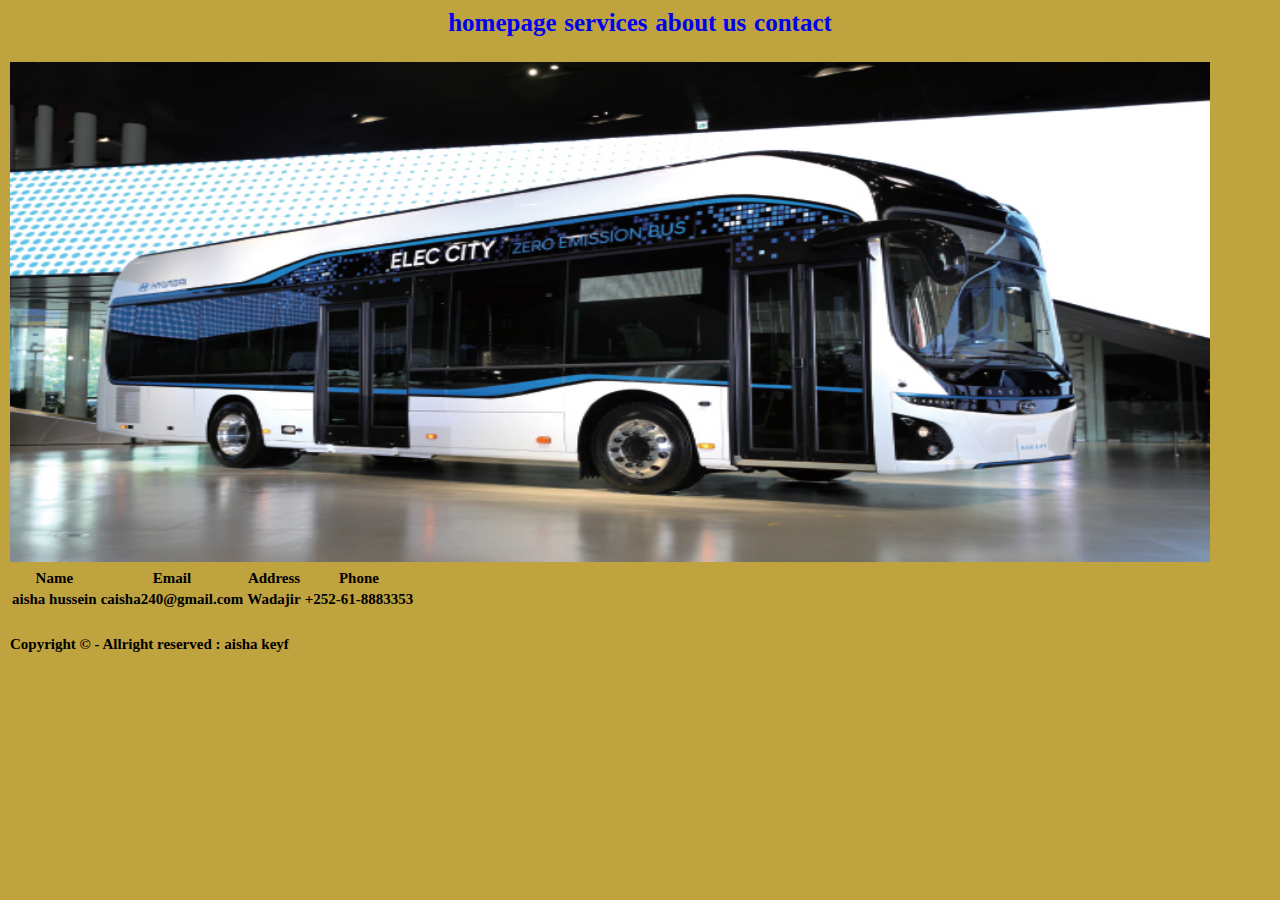
<file: index.html>
<!DOCTYPE html>
<html lang="eng" dir="ltr">
<head>
	<meta charset="utf-8">
	<title>security door buses</title>
    <link rel="stylesheet" type="text/css" href="style.css">
    <meta name="view port" content="width=device=width, initial-scale=1.0">
     <style>
            @media (min-width: 500px) {
                body {
                    background-color: #BFA33F;
                }
            }

            @media (max-width: 499px) {
                body { 
                  background-color: #E3C5A5;
                    
                  
         }
       }
        </style>

</head>

<body> 
	 <div class="container">
            <div class="row">
                <div class="col-lg-3 col-sm-3">
	
	<header>
   
   <div align="center">
   	<div class="topnav">
   	<div class="padding">
   		<div class="margin">


        <a href="Homepage.html" style="text-decoration: none;font-size: 25px; font-weight: bold; font-style:normal; padding: 2px;">homepage</a>
          <a href="Services.html" style="text-decoration: none;font-size: 25px; font-weight: bold; font-style: normal; padding: 2px;">services</a>
           <a href="About us.html" style="text-decoration: none;font-size: 25px; font-weight: bold; font-style: normal; padding: 2px;">about us</a>
           <a href="Contact us.html" style="text-decoration: none;font-size: 25px; font-weight: bold; font-style: normal; padding: 2px;">contact</a>

      </div>
</div>
</div>
</div>
</header>
<p>
<img src="images/1.jpg" alt="whitebus" style="width:1200px;height:500px;" >
<div class="padding">
  <table>
  	<div align="center">
  		<div class="padding">

                    <thead>
                       <tr>
                           
                            <th>Name</th>
                            <th>Email</th>
                            <th>Address</th>
                            <th>Phone</th>
                       </tr>
                    </thead>
                    <div align="center">
                    <div class="padding">
                    <tbody>
                        <tr>
                            
                            <td>aisha hussein</td>
                            <td>caisha240@gmail.com</td>
                            <td>Wadajir</td>
                            <td>+252-61-8883353</td>
                        </tr>
                    </tbody>
                </table>
          </div>
        </div>
      </div>
        <footer>
           <p>Copyright &copy; - Allright reserved : aisha keyf</p>
        </footer>

</table>
</div>
</p>
</body>
</html>
</file>
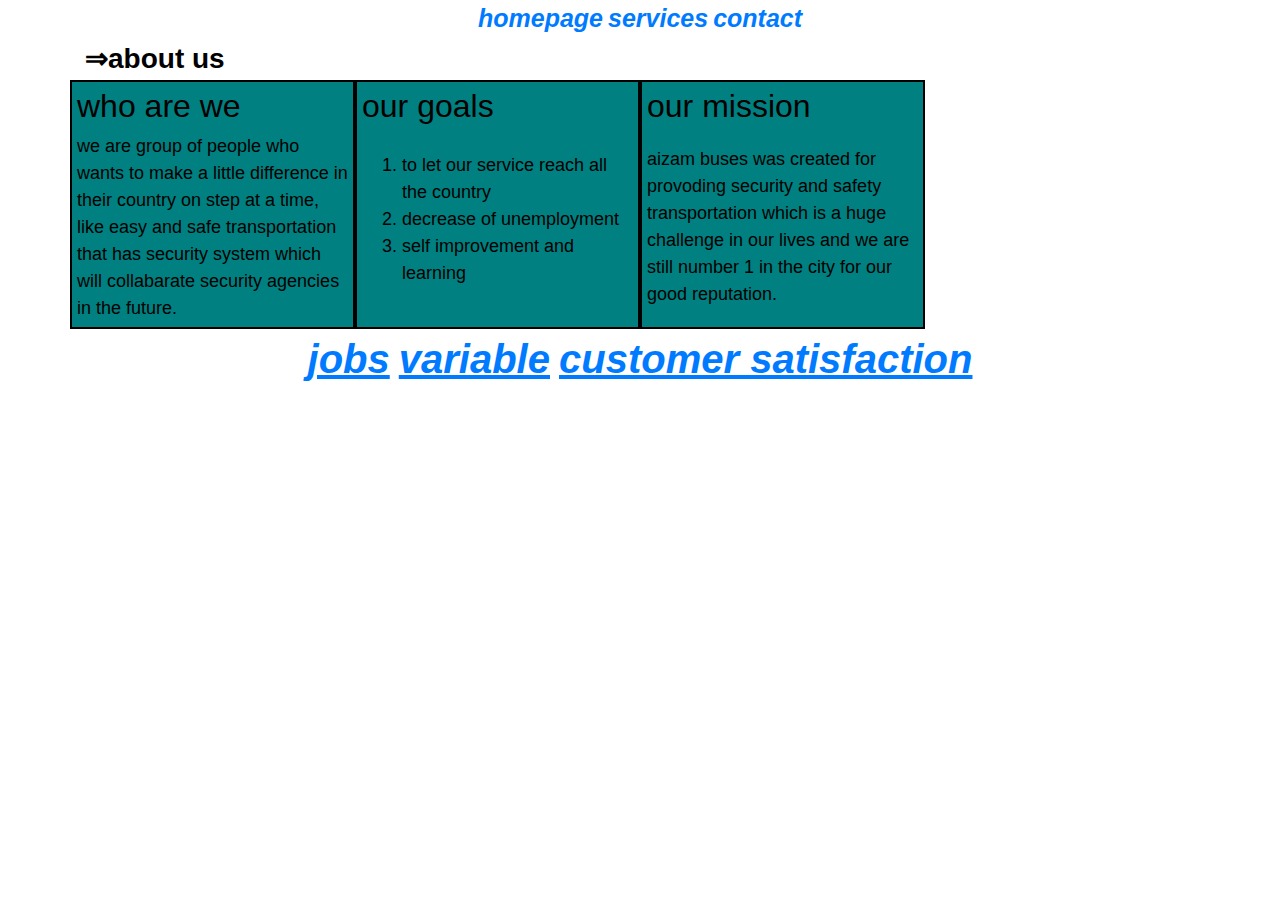
<file: about us.html>
<!DOCTYPE html>
<html>
<head>
	 <link rel="stylesheet" href="https://maxcdn.bootstrapcdn.com/bootstrap/4.0.0/css/bootstrap.min.css" integrity="sha384-Gn5384xqQ1aoWXA+058RXPxPg6fy4IWvTNh0E263XmFcJlSAwiGgFAW/dAiS6JXm" crossorigin="anonymous">
	<title>about us</title>

	    <div align="center">

	      <a href="Homepage.html" style="text-decoration: none;font-size: 25px; font-weight: bolder; font-style: italic;">homepage</a>
          <a href="Services.html" style="text-decoration: none;font-size: 25px; font-weight: bold; font-style: italic;">services</a>
        
           <a href="Contact us.html" style="text-decoration: none;font-size: 25px; font-weight: bold; font-style: italic;">contact</a>
       </div>

	<style>
            .row > div {
                padding: 5px;
                background-color: teal;
                border: 2px solid black;
                display: flex;
                flex-wrap: wrap;

            }
           h2
            {
                text-align:left;
            }
              .container::before {
                  content: "\21d2 about us ";
                  font-weight: bold;
                  text-align: center;
                  font-size: 28px;
                    }
        </style>
	<meta name="viewport" content="width=device-width, initial-scale=1.0">
	 <style>
            @media (min-width: 500px) {
                body {
                    background-color: rgb(12, 220, 170);
                }
            

            @media (max-width: 499px) {
                body {
                    background-color: rgb(12, 200, 190);
                }
            }
        </style>
	<link rel="stylesheet" type="text/css" href="about us.css">
</head>
<body>
	 <div class="container">
            <div class="row">
                <div class="col-lg-3 col-sm-6">
	<h2>who are we</h2>
	
we are group of people who wants to make a little difference in their country on step at a time, like  easy and safe transportation that has security system which will collabarate security agencies in the future.
           </div>
             <div class="col-lg-3 col-sm-6">

	 <h2>our goals</h2>

	 <ol>
	 	
	 	<li>to let our service reach all the country</li>
	 	<li>decrease of unemployment</li>
        <li>self improvement and learning</li>

	 </ol>
	</div>
	  <div class="col-lg-3 col-sm-6">
	 <h2>our mission</h2>
	 aizam buses was created for provoding security and safety transportation which is a huge challenge in our lives and we are still number 1 in the city for our good reputation.
	</div>
	

</div> 
<div align="center">
	<a href="nesting/jobs.html" style="text-decoration:underline; font-size: 40px; font-weight: bolder; font-style: italic; padding: 2px;">jobs</a> 
<a href="variables/variable.html" style="text-decoration:underline; font-size: 40px; font-weight: bolder; font-style: italic; padding: 2px;">variable</a>
<a href="inheritence/customer satisfaction.html" style="text-decoration:underline; font-size: 40px; font-weight: bolder; font-style: italic; padding: 2px;">customer satisfaction</a>
</div>
</body>
</html>
</file>
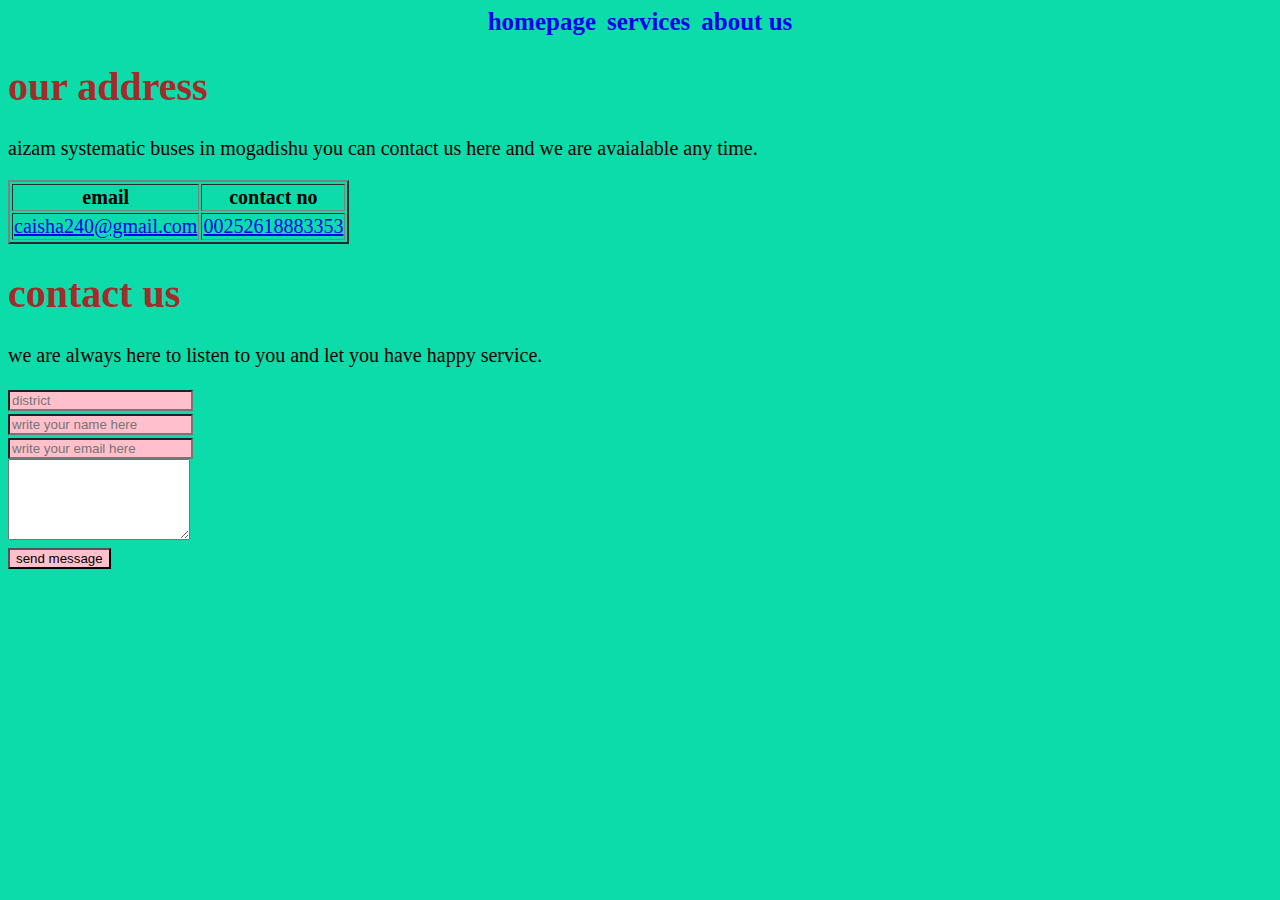
<file: contact us.html>
<!DOCTYPE html>
<html>
<head>
	<title>contact</title>

     <div align="center">
     <a href="Homepage.html" style="text-decoration: none;font-size: 25px; font-weight: bold; font-style:normal; padding:3px">homepage</a>
      <a href="Services.html" style="text-decoration: none;font-size: 25px; font-weight: bold; font-style: normal; padding: 3px;">services</a>
           <a href="About us.html" style="text-decoration: none;font-size: 25px; font-weight: bold; font-style: normal;padding: 3px">about us</a>
           
       </div>
	<meta name="viewport" content="width=device-width, initial-scale=1.0">
	 <style>
            @media (min-width: 500px) {
                body {
                    background-color: rgb(12, 220, 170);
                }
            }

            @media (max-width: 499px) {
                body {
                    background-color: rgb(12, 200, 190);
                }
            }
        </style>

	<style>

	  input:hover {
                background-color: orange;
            }
        </style>
	<link rel="stylesheet" type="text/css" href="contact us.css">
</head>
<body>
   
  <div class="contacts">
  	<h1>our address</h1>

  	<p>
  		aizam systematic buses in mogadishu you can contact us here and we are avaialable any time.
  	</p>
  	<div class="table">
    <table border="2px">

    	<tr>
    		<th>email</th>
    		<th>contact no</th>
    	</tr>
    	<tr>
    		<td>
    			<a href="mail to:caisha240@gmail.com">caisha240@gmail.com</a>
    		</td>
    		<td>
    			<a href="tell:00252618883353">00252618883353</a>
    		</td>
    	</tr>
</table>

</div>
<div class="contact-title">
	<h1>contact us</h1>
	<p> we are always here to listen to you and let you have happy service.</p>
</div>

  <form>
 <div>
                <input name="district" list="district" placeholder="district" required="please"><br>
                <datalist id="district">
                    <option value="dherkenley">
                    <option value="wadajir">
                    <option value="hodan">
                    <option value="howl-wadaag">
                    <option value="warta-nabada">
                    <option value="shibis &amp; Deps">
                    <option value="shangaani">
                    <option value="xamar-weyne">
                    <option value="xamar jajab">
                    <option value="yaaqshiid">
                    <option value="waaberi">
                    <option value="kaaraan">
                    <option value="deyniile">
                    <option value="kaxda">
                    <option value="boondheere">
                    <option value="c\casiis">
                    <option value="hiliwaa">
                        </datalist>
            </div>
        </form>
        

                    


<div class="contact form">
	<form id="contact form" method="post" action="thanks.html">
		<input type="text" name="name" class="form-control" placeholder="write your name here" required="please"><br>
		<input type="email" name="email" class="form-control" placeholder="write your email here" required=""><br>
       <textarea type="message" name="message" class="form-control" placeholder="message" rows="5" required="">
   </textarea> <br>
   <input type="submit" name="submit" class="form-control submit" value="send message">
</form>

</div>

</body>
</html>
</file>
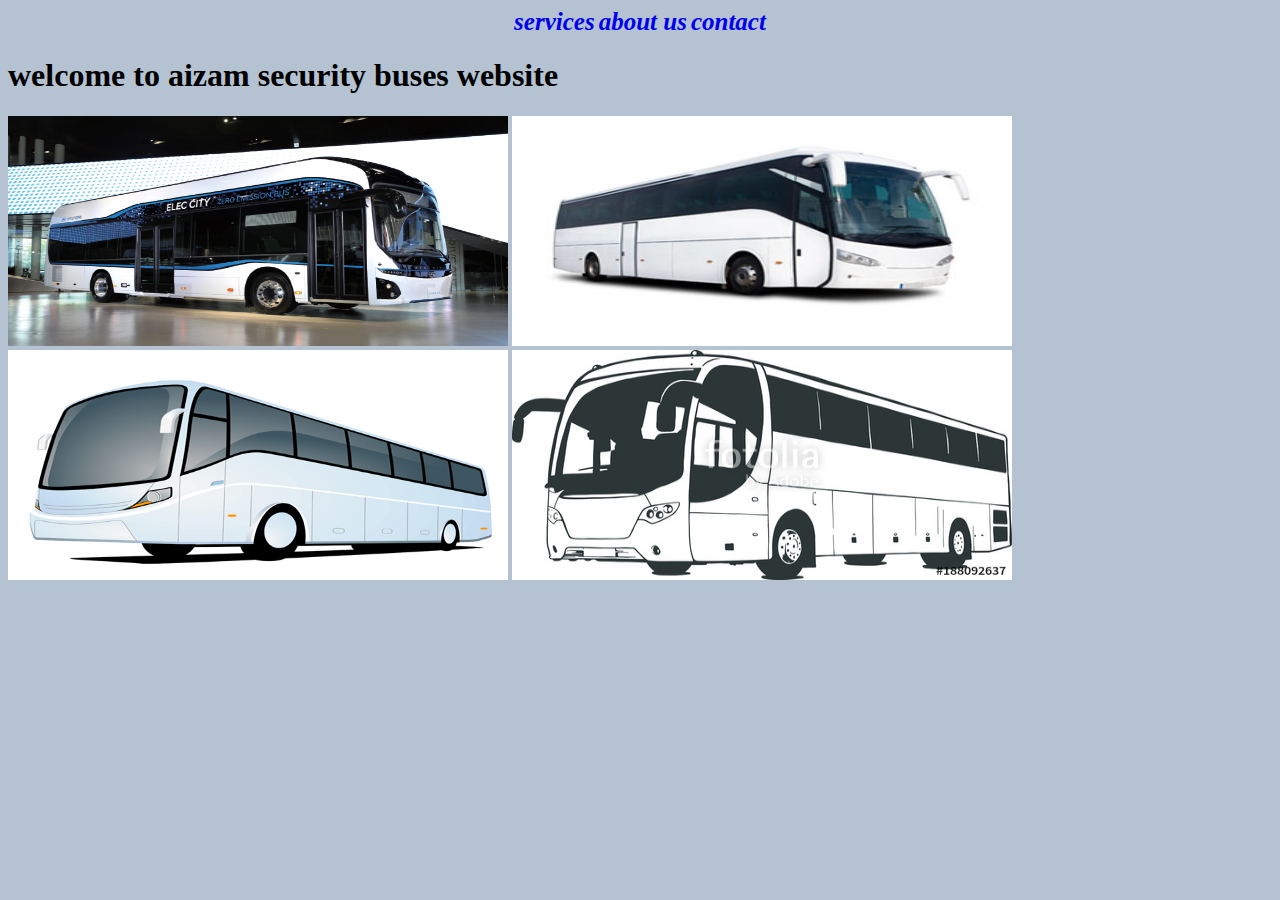
<file: homepage.html>
<!DOCTYPE html>
<html>
<head>
	<title>homepage</title>
	 <div align="center">
	 	

	 
          <a href="Services.html" style="text-decoration: none;font-size: 25px; font-weight: bold; font-style: italic;">services</a>
           <a href="About us.html" style="text-decoration: none;font-size: 25px; font-weight: bold; font-style: italic;">about us</a>
           <a href="Contact us.html" style="text-decoration: none;font-size: 25px; font-weight: bold; font-style: italic;">contact</a>
       </div>
	<link rel="stylesheet" type="text/css" href="homepage.css">
</head>
<body>
	<h1>welcome to aizam security buses website</h1>

<img src="images/1.jpg" alt="whitebus" style="width:500px;height:230px;" >
<img src="images/2.jpg" alt="whitebus" style="width: 500px; height: 230px">
<img src="images/3.jpg" alt="whitebus" style="width: 500px; height: 230px">
<img src="images/4.jpg" alt="whitebus" style="width: 500px; height: 230px">




</body>
</html>
</file>
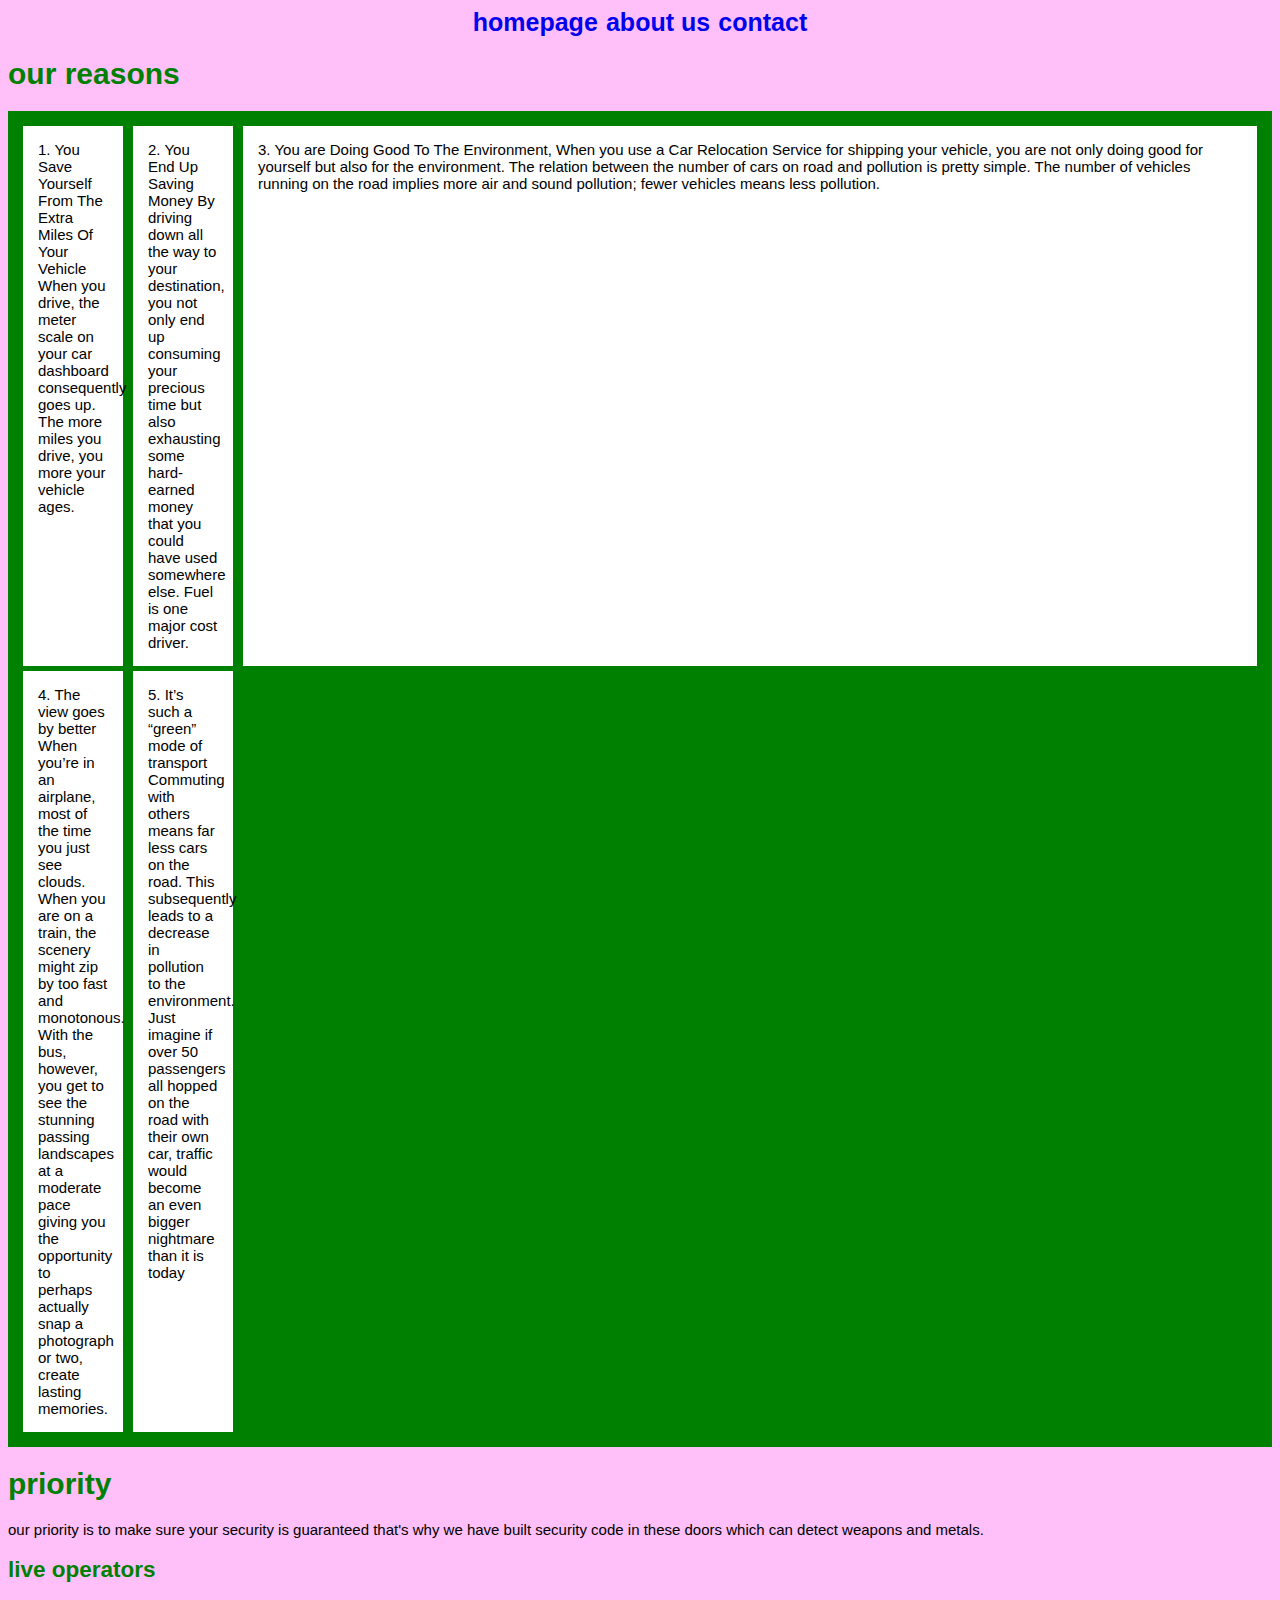
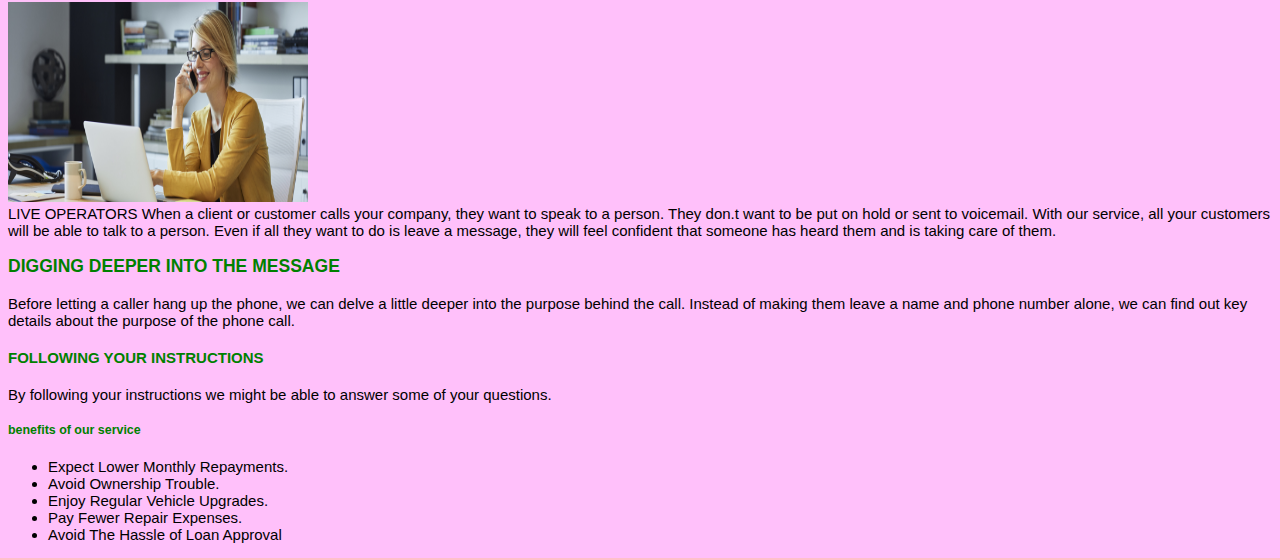
<file: services.html>
<!DOCTYPE html>
<html>
<head>
	<title>our services</title>

    <div align="center">
     <a href="Homepage.html" style="text-decoration: none;font-size: 25px; font-weight: bold; font-style:normal; padding: 2px;">homepage</a>
           <a href="About us.html" style="text-decoration: none;font-size: 25px; font-weight: bold; font-style: normal; padding: 2px;">about us</a>
           <a href="Contact us.html" style="text-decoration: none;font-size: 25px; font-weight: bold; font-style: normal; padding: 2px;">contact</a>
         </div>


	<meta name="viewport" content="width=device-width, initial-scale=1.0">
	<h1>our reasons</h1>
	 <style>
            .grid {
                background-color: green;
                display: grid;
                padding: 15px;
                grid-column-gap: 10px;
                grid-row-gap: 5px;
                grid-template-columns: 100px 100px auto;
                grid-row: 15px;
            }

            .grid-item {
                background-color: white;
                font-size: 15px;
                padding: 15px;
                text-align: left;
            }
        </style>
    </head>
    <body>
        <div class="grid">
            <div class="grid-item">1.  You Save Yourself From The Extra Miles Of Your Vehicle
       When you drive, the meter scale on your car dashboard consequently goes up. The more miles you drive, you more your vehicle ages.</div>
            <div class="grid-item">2. You End Up Saving Money
          By driving down all the way to your destination, you not only end up consuming your precious time but also exhausting some hard-earned money that you could have used somewhere else. Fuel is one major cost driver.</div>
            <div class="grid-item">3. You are Doing Good To The Environment, When you use a Car Relocation Service for shipping your vehicle, you are not only doing good for yourself but also for the environment. The relation between the number of cars on road and pollution is pretty simple. The number of vehicles running on the road implies more air and sound pollution; fewer vehicles means less pollution.</div>
            <div class="grid-item">4. The view goes by better
          When you’re in an airplane, most of the time you just see clouds. When you are on a train, the scenery might zip by too fast and monotonous. With the bus, however, you get to see the stunning passing landscapes at a moderate pace giving you the opportunity to perhaps actually snap a photograph or two, create lasting memories. </div>
            <div class="grid-item">5. It’s such a “green” mode of transport
           Commuting with others means far less cars on the road. This subsequently leads to a decrease in pollution to the environment. Just imagine if over 50 passengers all hopped on the road with their own car, traffic would become an even bigger nightmare than it is today</div>
        
        </div>
        </style>

	<style>

	  input:hover {
                background-color: orange;
            }
        </style>
	<link rel="stylesheet"  href="services.css">
</head>
<body>
	<h1> priority</h1>
our priority is to make sure your security is guaranteed that's why we have built security code in these doors which can detect weapons and metals.
</div>
<h2>live operators</h2>
<img src="images/phone.jpg" style="width:300px;height:200px;">
<div class="padding">




LIVE OPERATORS
When a client or customer calls your company, they want to speak to a person. 
They don.t want to be put on hold or sent to voicemail. 
With our service, all your customers will be able to talk to a person. 
Even if all they want to do is leave a message, they will feel confident that someone has heard them and is taking care of them.

<h3>DIGGING DEEPER INTO THE MESSAGE</h3>
Before letting a caller hang up the phone, we can delve a little deeper into the purpose behind the call. Instead of making them leave a name and phone number alone, we can find out key details about the purpose of the phone call.
<h4>FOLLOWING YOUR INSTRUCTIONS</h4>
By following your instructions we might be able to answer some of your questions.
<h5>benefits of our service</h5>
<ul>
	<li>Expect Lower Monthly Repayments.</li>
    <li>Avoid Ownership Trouble.</li>
     <li>Enjoy Regular Vehicle Upgrades.</li>
     <li>Pay Fewer Repair Expenses.</li>
     <li>Avoid The Hassle of Loan Approval</li>
 </ul>

</body>
</html>
</file>
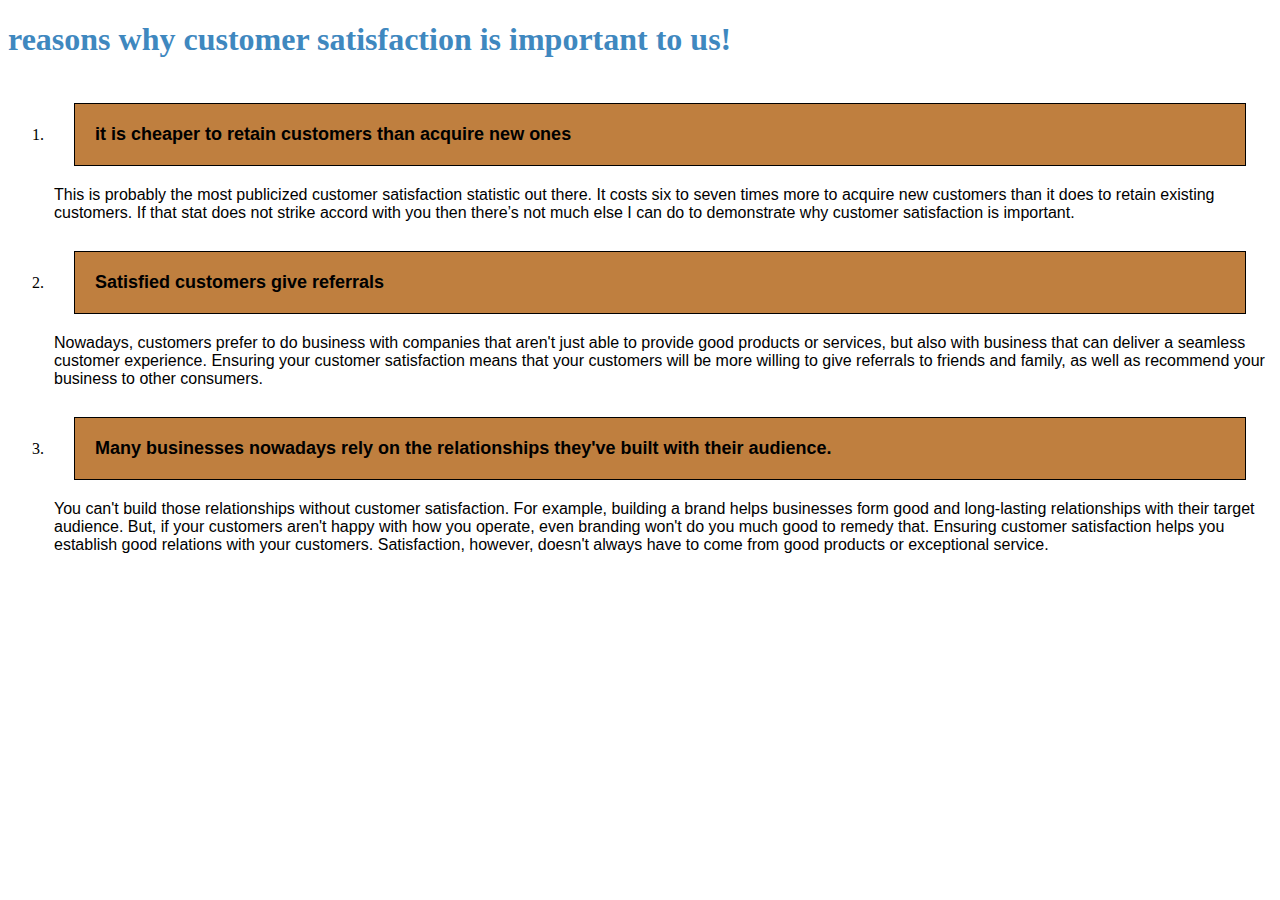
<file: inheritence/customer satisfaction.html>
<!DOCTYPE html>
<html>
<head>
	<meta charset="utf-8">
	<title>customers</title>
	<link rel="stylesheet" type="text/css" href="inheritance.css">
	 <meta name="view port" content="width=device=width, initial-scale=1.0">
     <style>
            @media (min-width: 500px) {
                body {
                    background-color: white;
                }
            }

            @media (max-width: 499px) {
                body { background-color: #BFB63F;
                    
                  
         }
       }
        </style>

</head>
<body>
<p>
    <h1>reasons why customer satisfaction is important to us!</h1>

<ol>
      <li>  <div class="numer1"><h2>it is cheaper to retain customers than acquire new ones</h2>

This is probably the most publicized customer satisfaction statistic out there. It costs six to seven times more to acquire new customers than it does to retain existing customers.

If that stat does not strike accord with you then there’s not much else I can do to demonstrate why customer satisfaction is important.</div></li>

    
      <li>  <div class="number2"><h2>Satisfied customers give referrals</h2>
Nowadays, customers prefer to do business with companies that aren't just able to provide good products or services, but also with business that can deliver a seamless customer experience.

Ensuring your customer satisfaction means that your customers will be more willing to give referrals to friends and family, as well as recommend your business to other consumers.</div></li>

      <li>  <div class="number3"><h2>Many businesses nowadays rely on the relationships they've built with their audience.</h2>

You can't build those relationships without customer satisfaction. For example, building a brand helps businesses form good and long-lasting relationships with their target audience.

But, if your customers aren't happy with how you operate, even branding won't do you much good to remedy that. Ensuring customer satisfaction helps you establish good relations with your customers.

Satisfaction, however, doesn't always have to come from good products or exceptional service.</div></li>
</ol>
</p>
</body>
</html>
</file>
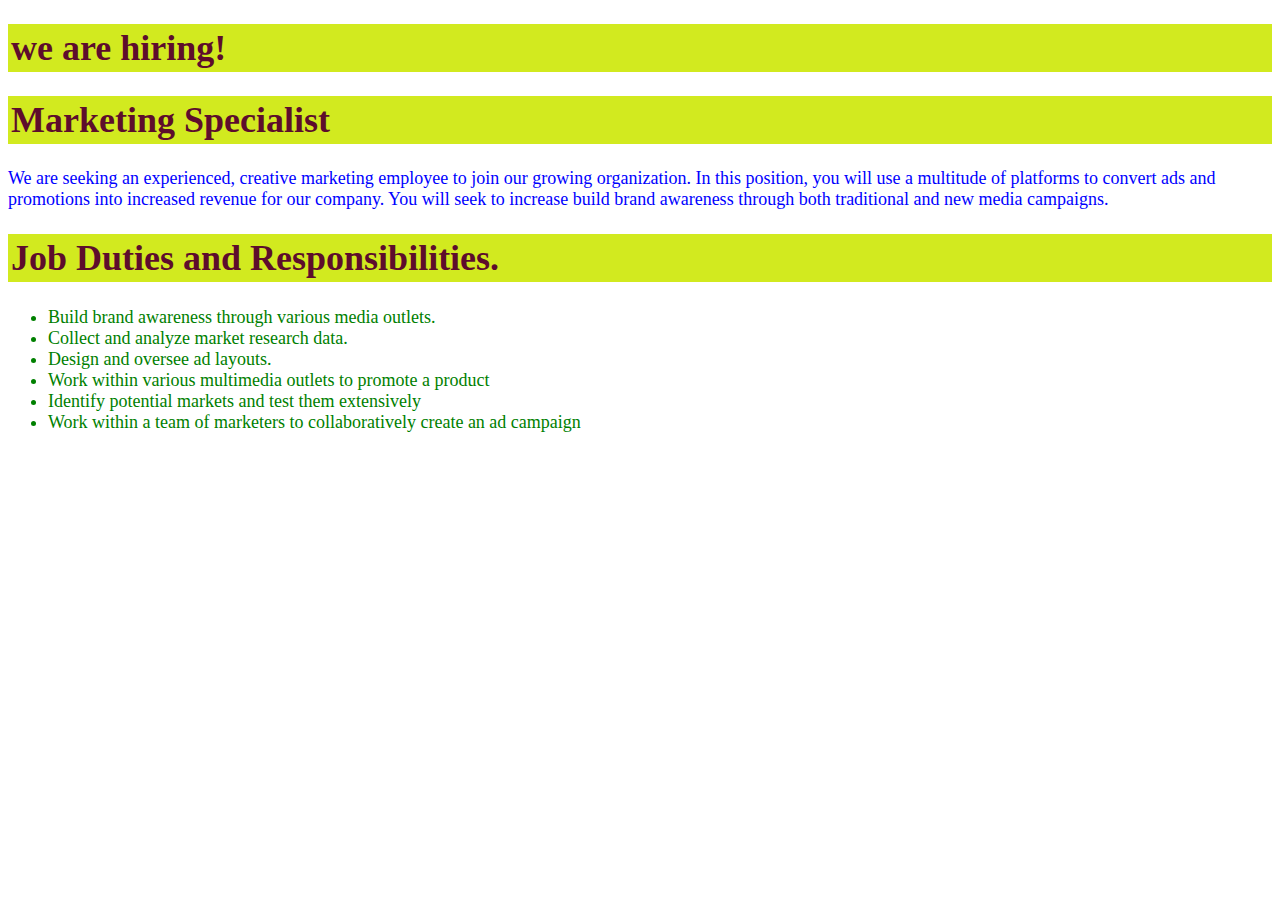
<file: nesting/jobs.html>
<!DOCTYPE html>
<html>
<head>
	<meta charset="utf-8">
	<title>jobs</title>
	<link rel="stylesheet" type="text/css" href="nesting.css">
	 <meta name="view port" content="width=device=width, initial-scale=1.0">
     <style>
            @media (min-width: 500px) {
                body {
                    background-color: white;
                }
            }

            @media (max-width: 499px) {
                body { 
                	background-color: #b38da5;
                    
                  
         }
       }
        </style>
</head>
<body>
	<div>

<h1>we are hiring!</h1>
<h1>Marketing Specialist</h1>
<p>We are seeking an experienced, creative marketing employee to join our growing organization. In this position, you will use a multitude of platforms to convert ads and promotions into increased revenue for our company. You will seek to increase build brand awareness through both traditional and new media campaigns.</p>
<h1>Job Duties and Responsibilities.</h1>
<ul>
	<li>Build brand awareness through various media outlets. </li>
	<li>Collect and analyze market research data.</li>
	<li>Design and oversee ad layouts.</li>
	<li>Work within various multimedia outlets to promote a product</li>
	<li>Identify potential markets and test them extensively</li>
	<li>Work within a team of marketers to collaboratively create an ad campaign</li>
</ul>
</div>

</body>
</html>
</file>
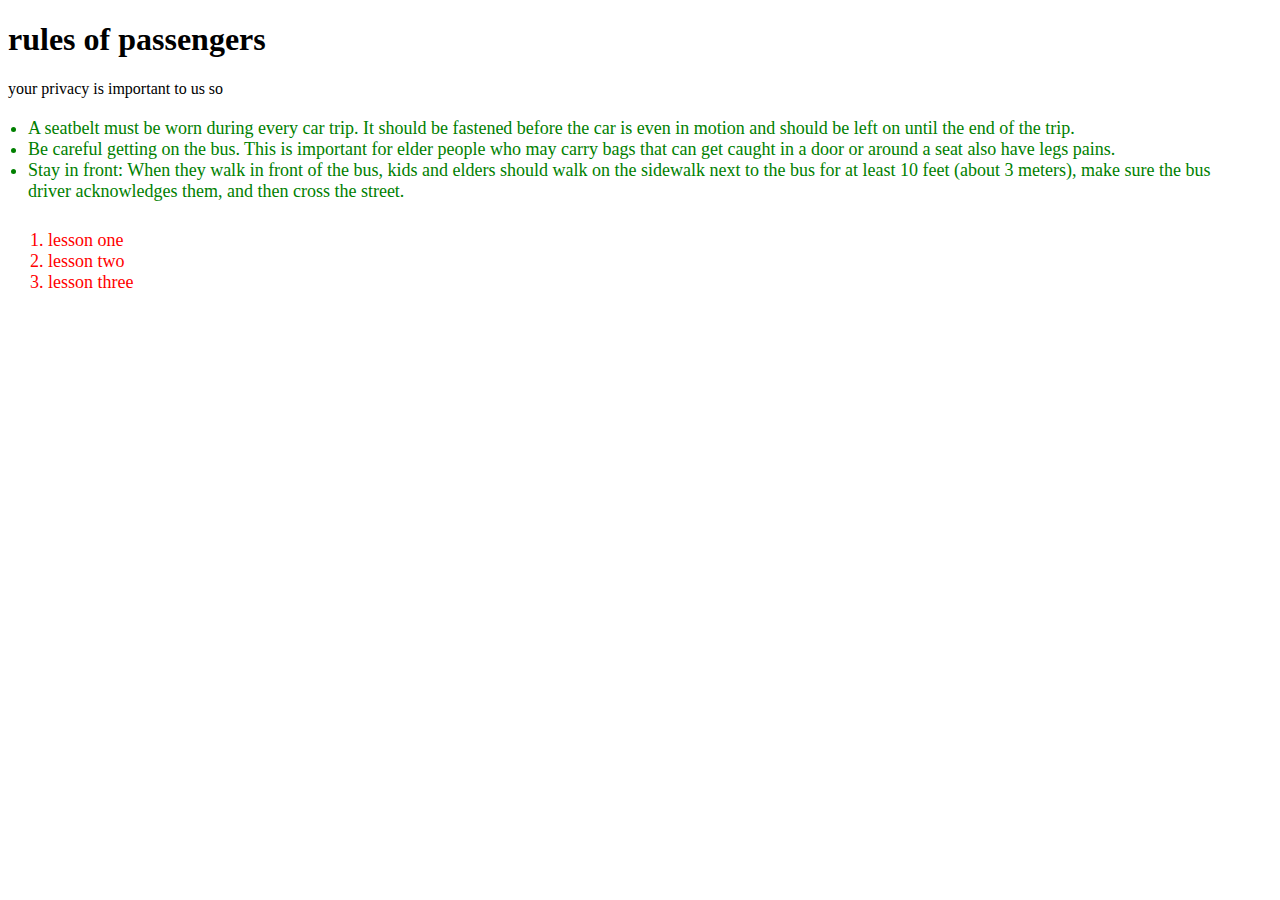
<file: variables/variable.html>
<!DOCTYPE html>
<html>
    <head>
        <meta charset="utf-8">
        <title>terms of using</title>

        <link rel="stylesheet" href="variable.css">
        <meta name="view port" content="width=device=width, initial-scale=1.0">
     <style>
            @media (min-width: 500px) {
                body {
                    background-color: white;
                }
            }

            @media (max-width: 499px) {
                body { background-color: #BFB63F;
                    
                  
         }
       }
        </style>
    </head>
    <body>
        <h1>rules of passengers</h1>
        your privacy is important to us so
        <ul>
            <li>A seatbelt must be worn during every car trip. It should be fastened before the car is even in motion and should be left on until the end of the trip.</li>
            <li>Be careful getting on the bus. This is important for elder people who may carry bags that can get caught in a door or around a seat also have legs pains.</li>
            <li>Stay in front: When they walk in front of the bus, kids and elders should walk on the sidewalk next to the bus for at least 10 feet (about 3 meters), make sure the bus driver acknowledges them, and then cross the street.</li>
        </ul>

       
        <ol>
            <li>lesson one</li>
            <li>lesson two</li>
            <li>lesson three</li>
        </ol>
    </body>
</html>
</file>
<file: style.css>
body 
	{
		font-weight: bold;
		font-size: 15px;
		padding: 1px;
		margin-top: 
	}
p, p

  {
    padding: 3px;
    margin-top: 25px;
    margin-bottom: 25px;
    margin-right: 1px;
    margin-left: 1px;

  }

  p
  {
  	margin: 25px 25px 1px 1px;
    padding: 0px;
  }
</file>
<file: about us.css>
body { background-color: #ffff
}

h1 { color: green;

}
body {
	font-family: sans-serif;
		font-style: bold;
		font-size: 18px;
		font-weight: thick;
		font-variant: normal;
}

body,
.special {
	color:  black;
}
</file>
<file: contact us.css>
h1 { color: brown;

    }

    body, p { font-family: all;
		font-style: normal;
		font-size: 20px;
		font-weight: thick;
		font-variant: normal;
		
}
input {
	mask-type: text;
	background-color: pink;
}


  button .hover {
                background-color: orange;
            }
</file>
<file: homepage.css>
body {
	background-color: rgb(180, 194, 209);
}
</file>
<file: services.css>
body {
	background-color: rgb(255, 192,250);
}
 
h1, h2, h3, h4, h5
	{
		color: green;
	
	}

	body { font-family: sans-serif;
		font-style: normal;
		font-size: 15px;
		font-weight: thick;
		font-variant: normal;
   
}
</file>
<file: inheritence/inheritance.css>
.number1, h2 {
  background-color: lightblue;
  font-family: sans-serif;
  font-size: 18px;
  font-weight: bold;
  border: 1px solid black;
  padding: 20px;
  margin: 20px; }

.number1, h2 {
  background-color: #BF7F3F; }

.p, div {
  font-family: sans-serif;
  font-size: 16px;
  font-weight: normal;
  padding: 3px;
  margin: 3px; }

h1 {
  color: #3F88BF; }

/*# sourceMappingURL=inheritance.css.map */
</file>
<file: nesting/nesting.css>
div {
  font-size: 18px; }
  div p {
    color: blue; }
  div ul {
    color: green; }
  div h1 {
    background: #D2EA1F;
    color: #5D0D2C;
    padding: 3px;
    border: 3px; }

/*# sourceMappingURL=nesting.css.map */
</file>
<file: variables/variable.css>
body {
  background-color: lightblue; }

ul {
  font-size: 14px;
  color: green;
  padding: 10px;
  margin: 10px;
  font-size: 18px; }

ol {
  font-size: 18px;
  color: red; }

/*# sourceMappingURL=variable.css.map */
</file>
